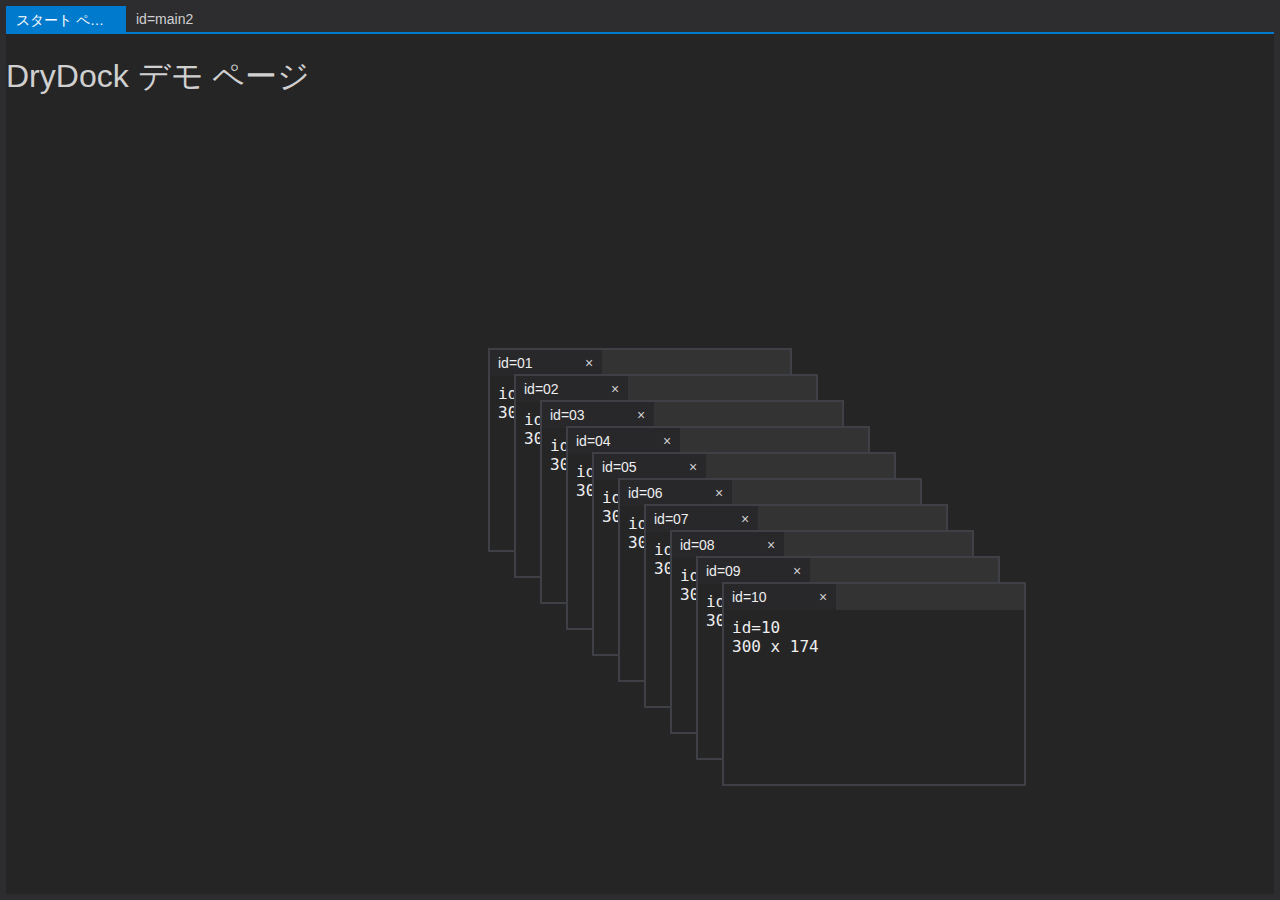
<file: index.html>
<!DOCTYPE html>
<html>
<head>
	<meta charset="UTF-8">
	<meta name="viewport" content="width=device-width, initial-scale=1">
	
	<title>DryDock デモ</title>
	
	<link rel="stylesheet" href="drydock.css">
	<style>
		html {
			-webkit-text-size-adjust: none;
			   -moz-text-size-adjust: none;
			    -ms-text-size-adjust: none;
		}
		body {
			margin: 0;
			font-family: 'Meiryo UI', sans-serif;
			background-color: #2d2d30;
		}
		html, body, #dock {
			height: 100%;
		}
		
		#main1 h1 {
			font-weight: normal;
		}
	</style>
</head>
<body>
	
	<div id="dock">
		<div id="main1" data-dd-title="スタート ページ" data-dd-fixed>
			<h1>DryDock デモ ページ</h1>
		</div>
		<iframe id="main2" src="window/sub.html#main2"></iframe>
		
		<iframe id="01" src="window/sub.html#01"></iframe>
		<iframe id="02" src="window/sub.html#02"></iframe>
		<iframe id="03" src="window/sub.html#03"></iframe>
		<iframe id="04" src="window/sub.html#04"></iframe>
		<iframe id="05" src="window/sub.html#05"></iframe>
		<iframe id="06" src="window/sub.html#06"></iframe>
		<iframe id="07" src="window/sub.html#07"></iframe>
		<iframe id="08" src="window/sub.html#08"></iframe>
		<iframe id="09" src="window/sub.html#09"></iframe>
		<iframe id="10" src="window/sub.html#10"></iframe>
	</div>
	
	<script src="drydock.js"></script>
	<script>
		var dock = document.getElementById('dock');
		var dd = new DryDock(dock);
		
		dd.init();
		
		dd.openMain(dd.contents['main1']);
		dd.openMain(dd.contents['main2']);
		
		dd.openSub(dd.contents['01']);
		dd.openSub(dd.contents['02']);
		dd.openSub(dd.contents['03']);
		dd.openSub(dd.contents['04']);
		dd.openSub(dd.contents['05']);
		dd.openSub(dd.contents['06']);
		dd.openSub(dd.contents['07']);
		dd.openSub(dd.contents['08']);
		dd.openSub(dd.contents['09']);
		dd.openSub(dd.contents['10']);
		
		dd.contents['main1'].activate();
	</script>
</body>
</html>
</file>
<file: drydock.css>
.dd-container {
	position: relative;
	height: 100%;
	z-index: 0;
	overflow: hidden;
}

.dd-guide, .dd-overlay, .dd-cover,
.dd-fbody {
	position: absolute;
	top:    0;
	right:  0;
	bottom: 0;
	left:   0;
}

.dd-guide, .dd-overlay, .dd-cover,
.dd-grabbing {
	z-index: 16777215;
}

.dd-overlay, .dd-body .dd-cover,
.dd-floating .dd-frame.dd-active .dd-cover {
	display: none;
}
.dd-dragging .dd-overlay,
.dd-floating .dd-body .dd-cover {
	display: block;
}


.dd-guidepane, .dd-guidearea {
	position: absolute;
}
.dd-guidebutton {
	position: absolute;
	width: 40px;
	line-height: 40px;
	z-index: 1;
	font-size: 16px;
	text-align: center;
}
.dd-guidestrip {
	height: 26px;
	max-height: 100%;
	overflow: hidden;
}
.dd-guidestrip .dd-guidearea {
	position: relative;
	height: 100%;
}


.dd-frame {
	position: absolute;
}
.dd-fbody {
	margin: 4px;
	border: 2px solid;
}
.dd-frame .dd-sub {
	height: 100%;
	z-index: 1;
}

.dd-edge {
	position: absolute;
}
.dd-edge.dd-left, .dd-edge.dd-right {
	width: 10px;
}
.dd-edge.dd-top, .dd-edge.dd-bottom {
	height: 10px;
}
.dd-edge.dd-center {
	left:  10px;
	right: 10px;
}
.dd-edge.dd-middle {
	top:    10px;
	bottom: 10px;
}
.dd-edge.dd-top {
	top: 0;
}
.dd-edge.dd-right {
	right: 0;
}
.dd-edge.dd-bottom {
	bottom: 0;
}
.dd-edge.dd-left {
	left: 0;
}


.dd-body {
	margin: 6px;
}
.dd-horizontal > * {
	float: left;
}

.dd-splitter {
	height: 6px;
}
.dd-horizontal > .dd-splitter {
	width: 6px;
	height: 100%;
}
.dd-splitter.dd-grabbing {
	position: relative;
}

.dd-collapse {
	position: relative;
}
.dd-collapse > .dd-splitter {
	position: absolute;
	width:  100%;
	height: 100%;
}


.dd-main, .dd-sub {
	position: relative;
}
.dd-tabstrip {
	height:      26px;
	line-height: 26px;
	max-height: 100%;
}

.dd-tab {
	position: relative;
	float: left;
	height: 100%;
	font-size: 14px;
	overflow: hidden;
	cursor: default;
}
.dd-title {
	position: absolute;
	right: 0;
	left:  0;
	white-space: pre;
	overflow: hidden;
	text-overflow: ellipsis;
}

.dd-close {
	display: none;
	float: right;
	margin: 4px;
	text-align: center;
}
.dd-tab.dd-active .dd-close {
	display: block;
}
.dd-tab.dd-fixed .dd-close,
.dd-floating .dd-main .dd-close {
	display: none;
}


.dd-main .dd-tabstrip {
	border-bottom: 2px solid;
}
.dd-main .dd-tab.dd-active {
	height:      28px;
	line-height: 28px;
}

.dd-main .dd-title,
.dd-main .dd-tab.dd-active.dd-fixed .dd-title,
.dd-floating .dd-main .dd-tab.dd-active .dd-title {
	margin-right: 10px;
	margin-left:  10px;
}

.dd-main .dd-tab.dd-active .dd-title {
	margin-right: 24px;
}
.dd-main .dd-close {
	width: 20px;
	line-height: 20px;
}

.dd-main .dd-contents {
	top: 28px;
}


.dd-sub .dd-title,
.dd-sub .dd-tab.dd-active.dd-fixed .dd-title {
	margin-right: 8px;
	margin-left:  8px;
}

.dd-sub .dd-tab.dd-active .dd-title {
	margin-right: 22px;
}
.dd-sub .dd-close {
	width: 18px;
	line-height: 18px;
}


.dd-contents {
	position: absolute;
	top: 26px;
	bottom: 0;
	width: 100%;
	z-index: 0;
}

.dd-content {
	display: none;
	position: relative;
	height: 100%;
	z-index: 0;
	overflow: hidden;
}
.dd-content.dd-active {
	display: block;
}

.dd-content > * {
	display: block;
	width:  100%;
	height: 100%;
}
.dd-content > iframe {
	border: none;
}


/* IE */
.dd-overlay, .dd-cover, .dd-edge {
	opacity: 0;
	background-color: #000;
}


/*
	Theme
*/

.dd-container {
	background-color: #2d2d30;
	color: #d0d0d0;
}

.dd-guidebutton {
	background-color: #161618;
	color: #eeeeee;
	opacity: .75;
}
.dd-guidebutton.dd-hover {
	background-color: #3399ff;
	color: #ffffff;
}
.dd-guidearea {
	background-color: #3399ff;
	opacity: .375;
}

.dd-fbody {
	border-color: #3f3f46;
}
.dd-floating .dd-active .dd-fbody {
	border-color: #007acc;
}

.dd-grabbing {
	opacity: .75;
}

.dd-splitter.dd-grabbing {
	background-color: #161618;
}

.dd-main .dd-tabstrip {
	border-bottom-color: #007acc;
}
.dd-main .dd-tab:hover {
	background-color: #3e3e42;
}
.dd-main .dd-tab.dd-active {
	background-color: #007acc;
	color: #ffffff;
}

.dd-main .dd-close {
	color: #d0e6f5;
}
.dd-main .dd-close:hover,
.dd-main .dd-close.dd-cancel {
	background-color: #1c97ea;
	color: #ffffff;
}
.dd-main .dd-close.dd-active {
	background-color: #0e6198;
	color: #ffffff;
}

.dd-floating .dd-main .dd-tabstrip {
	border-bottom-color: #3f3f46;
}
.dd-floating .dd-main .dd-tab.dd-active {
	background-color: #3f3f46;
	color: #eeeeee;
}

.dd-sub .dd-tabstrip {
	background-color: #333334;
}
.dd-sub .dd-tab:hover {
	background-color: #3f3f41;
}
.dd-sub .dd-tab.dd-active {
	background-color: #28282b;
}
.dd-sub .dd-tab.dd-active .dd-title {
	color: #eeeeee;
}

.dd-sub .dd-close:hover,
.dd-sub .dd-close.dd-cancel {
	background-color: #393939;
}
.dd-sub .dd-close.dd-active {
	background-color: #1f1f20;
	color: #ffffff;
}

.dd-content {
	background-color: #252526;
}
</file>
